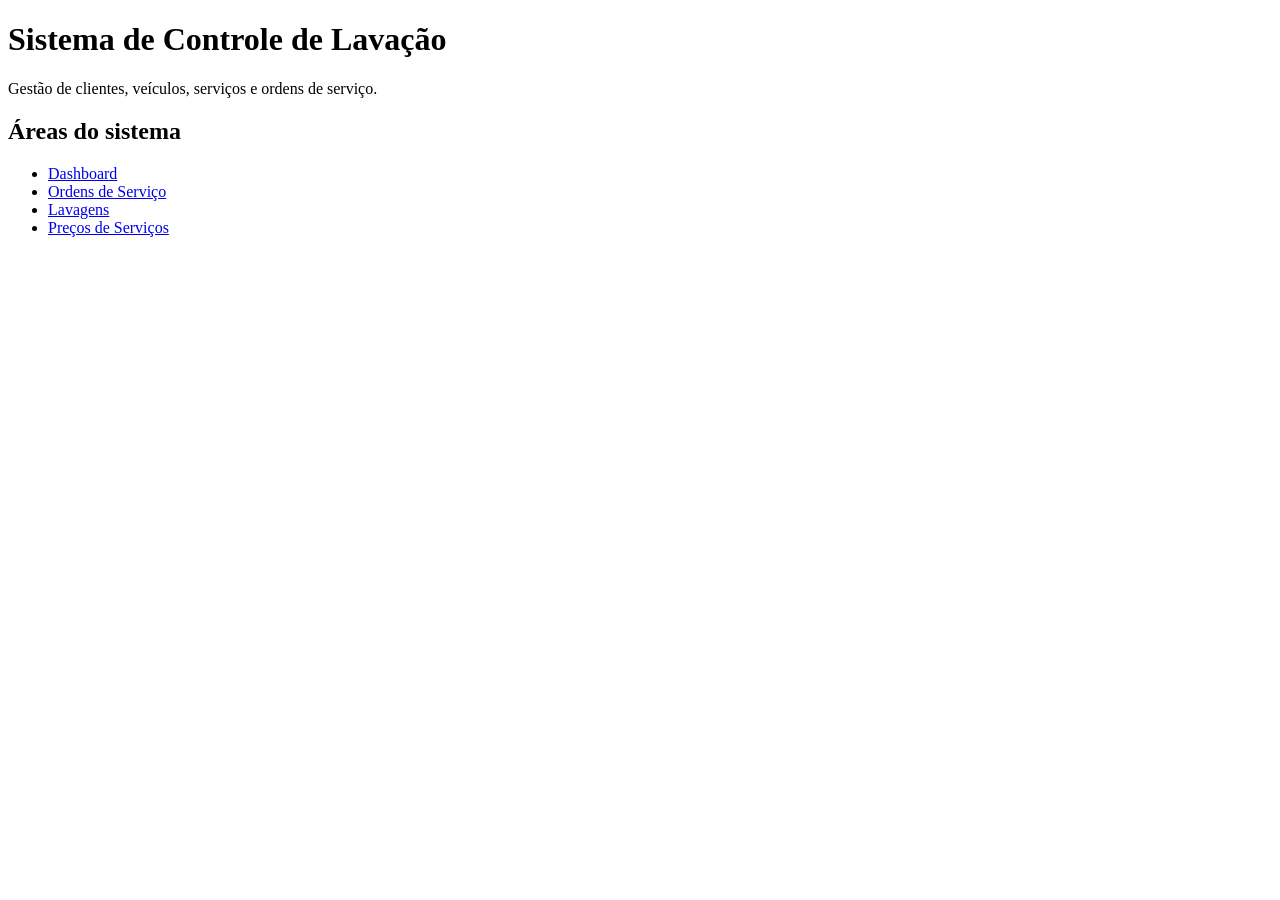
<file: app/templates/index.html>
<!DOCTYPE html>
<html lang="pt-BR">
<head>
    <meta charset="UTF-8">
    <meta name="viewport" content="width=device-width, initial-scale=1.0">
    <title>Sistema de Controle de Lavação</title>
</head>
<body>
    <header>
        <h1>Sistema de Controle de Lavação</h1>
        <p>Gestão de clientes, veículos, serviços e ordens de serviço.</p>
    </header>

    <main>
        <h2>Áreas do sistema</h2>

        <nav>
            <ul>
                <li><a href="/dashboard">Dashboard</a></li>
                <li><a href="/ordens-servico">Ordens de Serviço</a></li>
                <li><a href="/lavagens">Lavagens</a></li>
                <li><a href="/precos-servicos">Preços de Serviços</a></li>
            </ul>
        </nav>
    </main>
</body>
</html>
</file>
